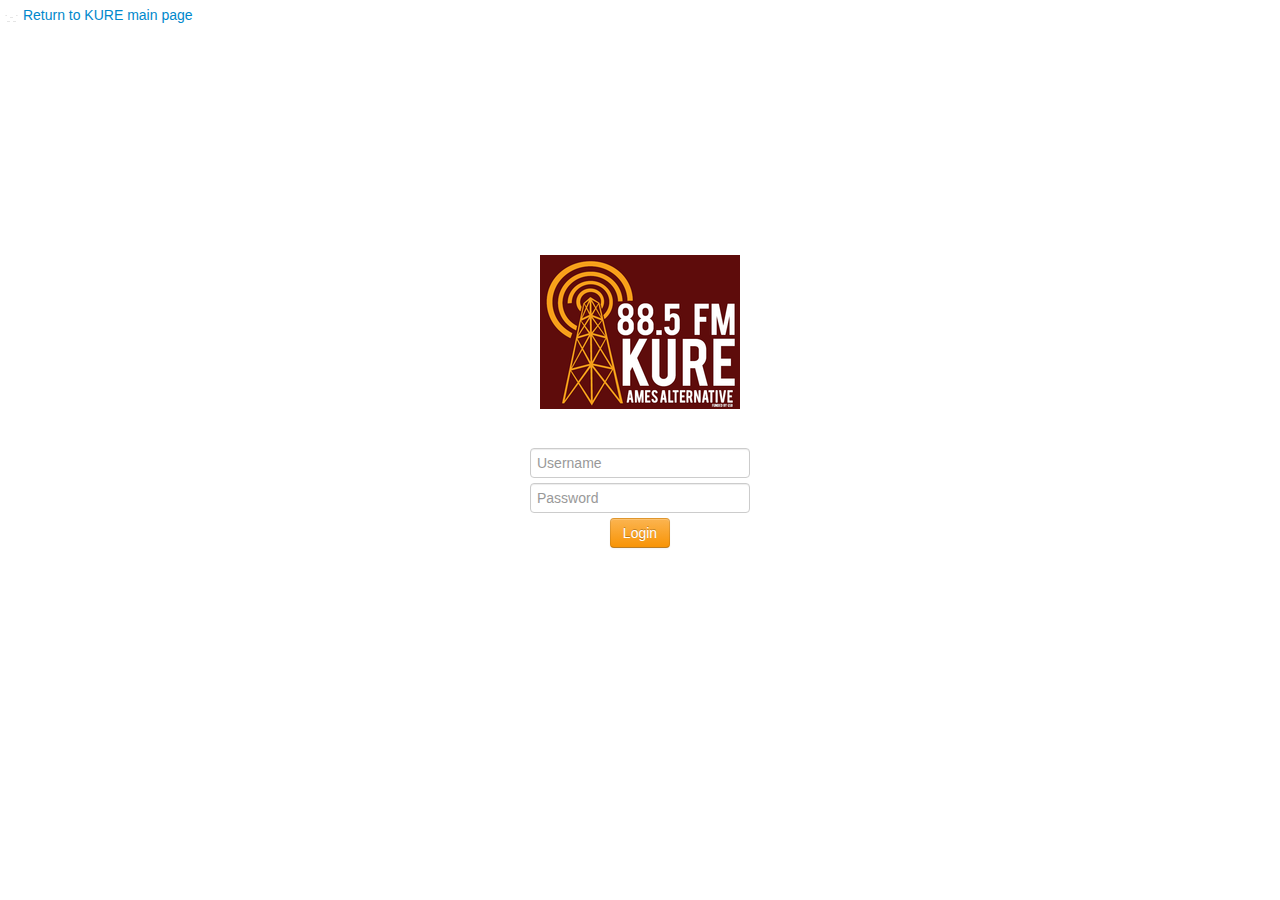
<file: HTML/login.html>
<!DOCTYPE html>
<html>
    <head>
        <title>KURE DJ Dashboard</title>
        <script type="text/javascript" src="../Libraries/angular.min.js"></script>
        <script type="text/javascript" src="../Libraries/ui-bootstrap-tpls-0.4.0.js"></script>
        <link rel="stylesheet" type="text/css" href="../Libraries/bootstrap/css/bootstrap.css">
        <style>
            #login-form  {
                margin-top: 15%;
                text-align: center;
                vertical-align: middle;
            }
        </style>
    </head>

    <body>
        <div style="margin: 5px;">
            <i class="icon-home icon-white"></i>
            <a href="http://www.kure.stuorg.iastate.edu">Return to KURE main page</a>
        </div>
        <div id="login-form">
            <img src="./Assets/200px-KURE-FM.png" style="margin: 3%;">
            <form class="form-horizontal">
                <div class="control-group">
                    <label>
                        <input type="text" placeholder="Username">
                    </label>
                    <label>
                        <input type="password" placeholder="Password">
                    </label>
                    <button type="submit" class="btn btn-warning">Login</button>
                </div>
            </form>
        </div>
    </body>
</html>
</file>
